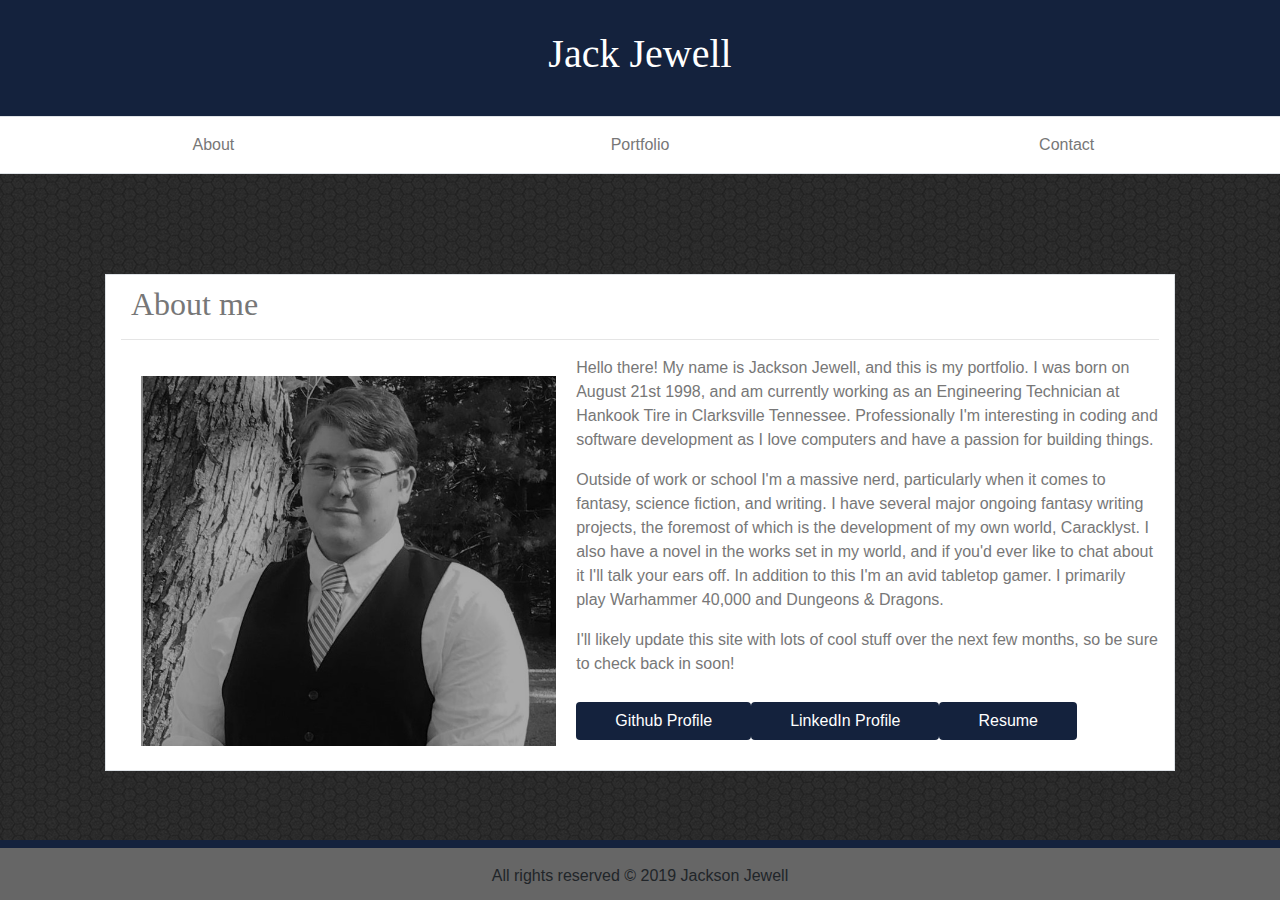
<file: index.html>
<!DOCTYPE html>
<html lang="en">
<head>
    <meta charset="UTF-8">
    <meta name="viewport" content="width=device-width, initial-scale=1.0">
    <meta http-equiv="X-UA-Compatible" content="ie=edge">
    <link rel="stylesheet" href="https://stackpath.bootstrapcdn.com/bootstrap/4.3.1/css/bootstrap.min.css" integrity="sha384-ggOyR0iXCbMQv3Xipma34MD+dH/1fQ784/j6cY/iJTQUOhcWr7x9JvoRxT2MZw1T" crossorigin="anonymous">
    <link rel="stylesheet" type="text/css" href="assets/css/style.css"> 
    <title>Jack Jewell's Portfolio</title>
</head>
<body>
<div class = "col-12" id = "mainCont">
    <div class = "row align-items-center" id = "headRow">
        <span class="border-bottom head"> 
            <div class = "col-12 float-left text-center" id = "nameHead">
                <h1>Jack Jewell</h1>
            </div>
        </span>
    </div>

    <div class = "row">
        <span class="border-bottom head"> 
            <div class = "col-4 float-right navBarBtn">
                <a href="../bootstrap-portfolio/contact.html" class="nav-link m-2 menu-item">Contact</a>
            </div>
            
            <div class = "col-4 float-right navBarBtn">
                <a href="../bootstrap-portfolio/portfolio.html" class="nav-link m-2 menu-item">Portfolio</a>
            </div>
                
            <div class = "col-4 float-right navBarBtn">
                <a href="../bootstrap-portfolio/index.html" class="nav-link m-2 menu-item">About</a>
            </div>
        </span>
    </div>

        <div class = "container content" id = "cardCont">
            <div class = "row" style = "margin: 20px">
                <span class="border"> 
                    <div class = "col-12" id = "mainCard">
                        <h2>
                            About me
                        </h2>
                        <hr>
                        <img src="assets/images/headshot (2).jpg" class = "float-left" id = "headShot" alt="A Picture of Me">
                        <p>
                                Hello there! My name is Jackson Jewell, and this is my portfolio. I was born on August 21st 1998, 
                                and am currently working as an Engineering Technician at Hankook Tire in Clarksville Tennessee. Professionally
                                I'm interesting in coding and software development as I love computers and have a passion for building things.
                            </p>
                            <p>
                                Outside of work or school I'm a massive nerd, particularly when it comes to fantasy, science fiction, and writing. 
                                I have several major ongoing fantasy writing projects, the foremost  of which is the development of my own world,
                                Caracklyst. I also have a novel in the works set in my world, and if you'd ever like to chat about it I'll talk
                                your ears off. In addition to this I'm an avid tabletop gamer. I primarily play Warhammer 40,000 and 
                                Dungeons & Dragons.
                            </p>
                            <p>
                                I'll likely update this site with lots of cool stuff over the next few months, so be sure to check back in soon!
                            </p>
                    </div>
                    <div class = "col-12">
                        <button class = "btn subBtn float-left"><a href = "https://github.com/JackJewell" style = "color: #ffffff;">Github Profile</a></button>
                    </div>
                    <div class = "col-12">
                        <button class = "btn subBtn float-left"><a href = "https://www.linkedin.com/in/jack-jewell-048006141/" style = "color: #ffffff;">LinkedIn Profile</a></button>
                    </div>
                    <div class = "col-12">
                        <button class = "btn subBtn float-left"><a href = "https://drive.google.com/file/d/1W4w7GpPvYjZ5297sUuGGhyFHFLCrht7P/view?usp=sharing" style = "color: #ffffff;">Resume</a></button>
                    </div>
                </span>
            </div>
        </div>

        
        <div class = "foot">
            <div class="footer-copyright text-center py-3">
                All rights reserved © 2019 Jackson Jewell
            </div>
        </div>
    </div>
    <script src="https://code.jquery.com/jquery-3.3.1.slim.min.js" integrity="sha384-q8i/X+965DzO0rT7abK41JStQIAqVgRVzpbzo5smXKp4YfRvH+8abtTE1Pi6jizo" crossorigin="anonymous"></script>
    <script src="https://cdnjs.cloudflare.com/ajax/libs/popper.js/1.14.7/umd/popper.min.js" integrity="sha384-UO2eT0CpHqdSJQ6hJty5KVphtPhzWj9WO1clHTMGa3JDZwrnQq4sF86dIHNDz0W1" crossorigin="anonymous"></script>
    <script src="https://stackpath.bootstrapcdn.com/bootstrap/4.3.1/js/bootstrap.min.js" integrity="sha384-JjSmVgyd0p3pXB1rRibZUAYoIIy6OrQ6VrjIEaFf/nJGzIxFDsf4x0xIM+B07jRM" crossorigin="anonymous"></script>


</body>
</html>
</file>
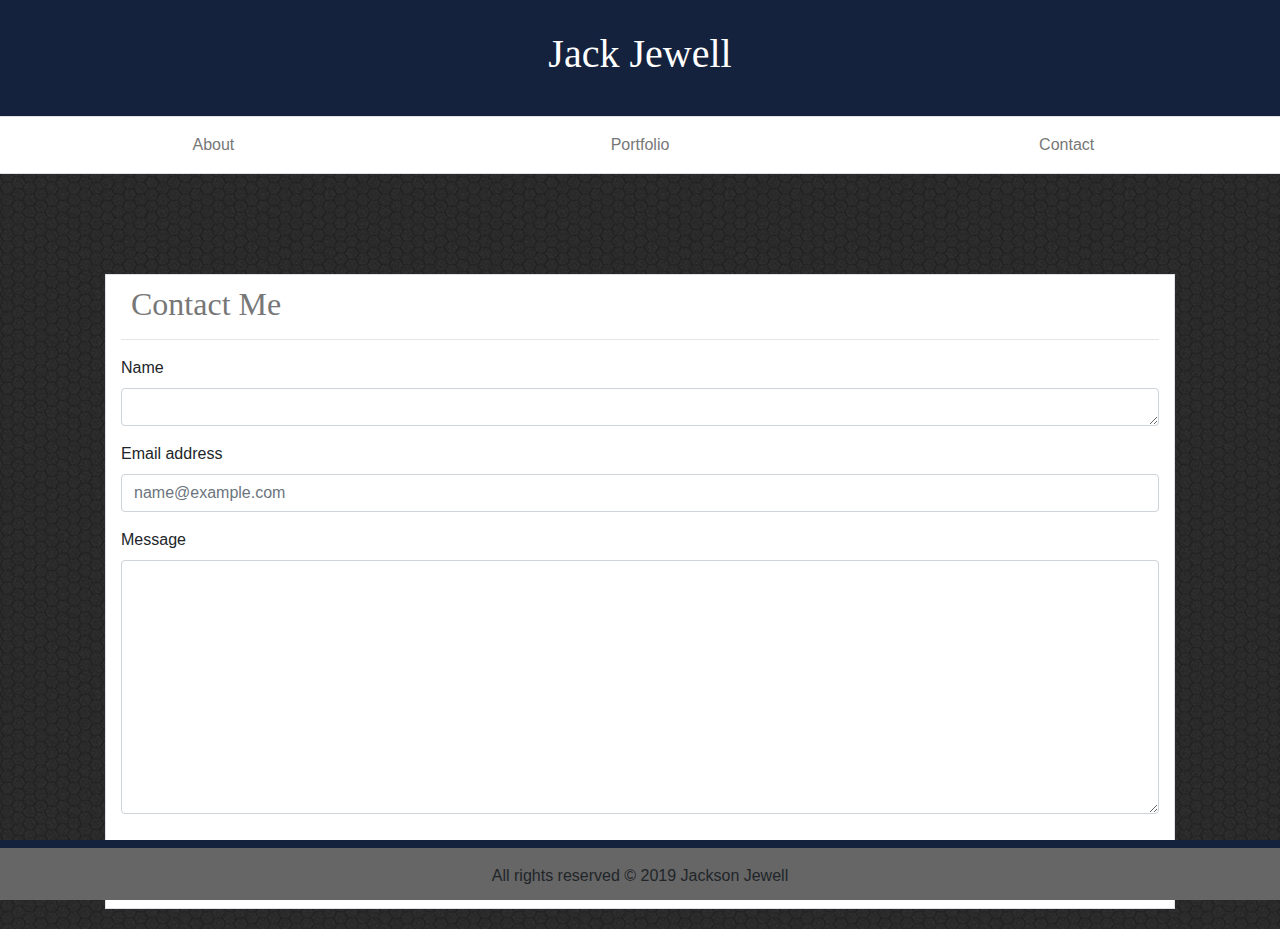
<file: contact.html>
<!DOCTYPE html>
<html lang="en">
<head>
    <meta charset="UTF-8">
    <meta name="viewport" content="width=device-width, initial-scale=1.0">
    <meta http-equiv="X-UA-Compatible" content="ie=edge">
    <link rel="stylesheet" href="https://stackpath.bootstrapcdn.com/bootstrap/4.3.1/css/bootstrap.min.css" integrity="sha384-ggOyR0iXCbMQv3Xipma34MD+dH/1fQ784/j6cY/iJTQUOhcWr7x9JvoRxT2MZw1T" crossorigin="anonymous">
    <link rel="stylesheet" type="text/css" href="assets/css/style.css"> 
    <title>Jack Jewell's Portfolio</title>
</head>
<body>
    <div class = "col-12" id = "mainCont">
        <div class = "row align-items-center" id = "headRow">
            <span class="border-bottom head"> 
                <div class = "col-12 float-left text-center" id = "nameHead">
                    <h1>Jack Jewell</h1>
                </div>
            </span>
        </div>
    
        <div class = "row">
            <span class="border-bottom head"> 
                <div class = "col-4 float-right navBarBtn">
                    <a href="../bootstrap-portfolio/contact.html" class="nav-link m-2 menu-item">Contact</a>
                </div>
                
                <div class = "col-4 float-right navBarBtn">
                    <a href="../bootstrap-portfolio/portfolio.html" class="nav-link m-2 menu-item">Portfolio</a>
                </div>
                    
                <div class = "col-4 float-right navBarBtn">
                    <a href="../bootstrap-portfolio/index.html" class="nav-link m-2 menu-item">About</a>
                </div>
            </span>
        </div>

        <div class = "container" id = "cardCont">
            <div class = "content">
                <div class = "row" style = "margin: 20px">
                    <span class="border"> 
                        <div class = "col-12">
                            <h2>
                                Contact Me
                            </h2>
                            <hr>
                            <form>

                                    <div class="form-group">
                                        <label for="exampleFormControlTextarea1">Name</label>
                                        <textarea class="form-control" id="exampleFormControlTextarea1" rows="1"></textarea>
                                    </div>
                                    <div class="form-group">
                                        <label for="exampleFormControlInput1">Email address</label>
                                        <input type="email" class="form-control" id="exampleFormControlInput1" placeholder="name@example.com">
                                    </div>
                                    <div class="form-group">
                                        <label for="exampleFormControlTextarea1">Message</label>
                                        <textarea class="form-control" id="exampleFormControlTextarea1" rows="10"></textarea>
                                    </div>
                                    <input class="btn subBtn" type="submit" value="Submit">
                            </form>
                        </div>
                    </span>
                </div>
            </div>
        </div>

        <div class = "foot">
            <div class="footer-copyright text-center py-3">
                All rights reserved © 2019 Jackson Jewell
            </div>
        </div>
    </div>
    <script src="https://code.jquery.com/jquery-3.3.1.slim.min.js" integrity="sha384-q8i/X+965DzO0rT7abK41JStQIAqVgRVzpbzo5smXKp4YfRvH+8abtTE1Pi6jizo" crossorigin="anonymous"></script>
    <script src="https://cdnjs.cloudflare.com/ajax/libs/popper.js/1.14.7/umd/popper.min.js" integrity="sha384-UO2eT0CpHqdSJQ6hJty5KVphtPhzWj9WO1clHTMGa3JDZwrnQq4sF86dIHNDz0W1" crossorigin="anonymous"></script>
    <script src="https://stackpath.bootstrapcdn.com/bootstrap/4.3.1/js/bootstrap.min.js" integrity="sha384-JjSmVgyd0p3pXB1rRibZUAYoIIy6OrQ6VrjIEaFf/nJGzIxFDsf4x0xIM+B07jRM" crossorigin="anonymous"></script>


</body>
</html>
</file>
<file: assets/css/style.css>
.head{
    width: 100%;
    background-color: #0f0f11;
}

#headShot{
    width: 40%;
}

.subBtn{
    background-color: #14223d;
    color: #ffffff;
    margin-top: 10px;
    margin-bottom: 30px;
}

#mainCont{
    margin-left: 0px;
    margin-right: 0px;
    width: 100%;
}

.links{
    color: #ffffff;
}

.linkPic{
    border-style: solid;
    border-color: #0f0f11;
    border-width: 3px;
}

header{
    width: 100%;
}

.foot{
    background-color: #666666;
    border-style: solid;
    border-width: 8px 0px 0px 0px;
    border-color: #14223d;
    position: fixed;
    left: 0;
    bottom: 0;
    width: 100%;
    height: 60px;
}

img{
    margin: 20px;
}

.mx-auto{
    margin: 0px;
}

h2{
    font-family: 'Georgia', Times, Times New Roman, serif;
    color: #777777;
    margin: 10px;
}

p{
    background-color: #ffffff;
    color: #777777;
    font: 'Arial', 'Helvetica Neue', Helvetica, sans-serif;
}

.border{
    background-color: #ffffff;
    width: 100%;
}

a {
    color: #777777;
    text-align: center;
    padding: 14px 16px;
    margin: 10px;
  }

body{
    margin: 0px;
    background-image: url("../images/dark-honeycomb.png");
    background-color: #d6d6d6;
    width: 100%;
}

.thumbnail {
    position: relative;
}

.caption {
    position: absolute;
    bottom: 23px;
    left: 23px;
    width: 200px;
    background-color: #14223d;
}

.navBarBtn{
    background-color: #ffffff;
    color: #777777;
    font: 'Arial', 'Helvetica Neue', Helvetica, sans-serif;
}

#mainCard{
    margin: 0px;
    width: 100%;
}

#nameHead{
    background-color: #14223d;
    color: #ffffff;
    padding: 30px 10px;
    font-family: 'Georgia', Times, Times New Roman, serif;
}

@media only screen and (max-width: 600px) {
    #headShot{
        width: 60%;
        margin-left: 0px;
    }

    p{
        font-size: 13px;
    }

    .content{
        margin-bottom: 100px;
    }
}

@media only screen and (min-width: 768px) {
    .content{
        margin-top: 100px;
    }
}
</file>
